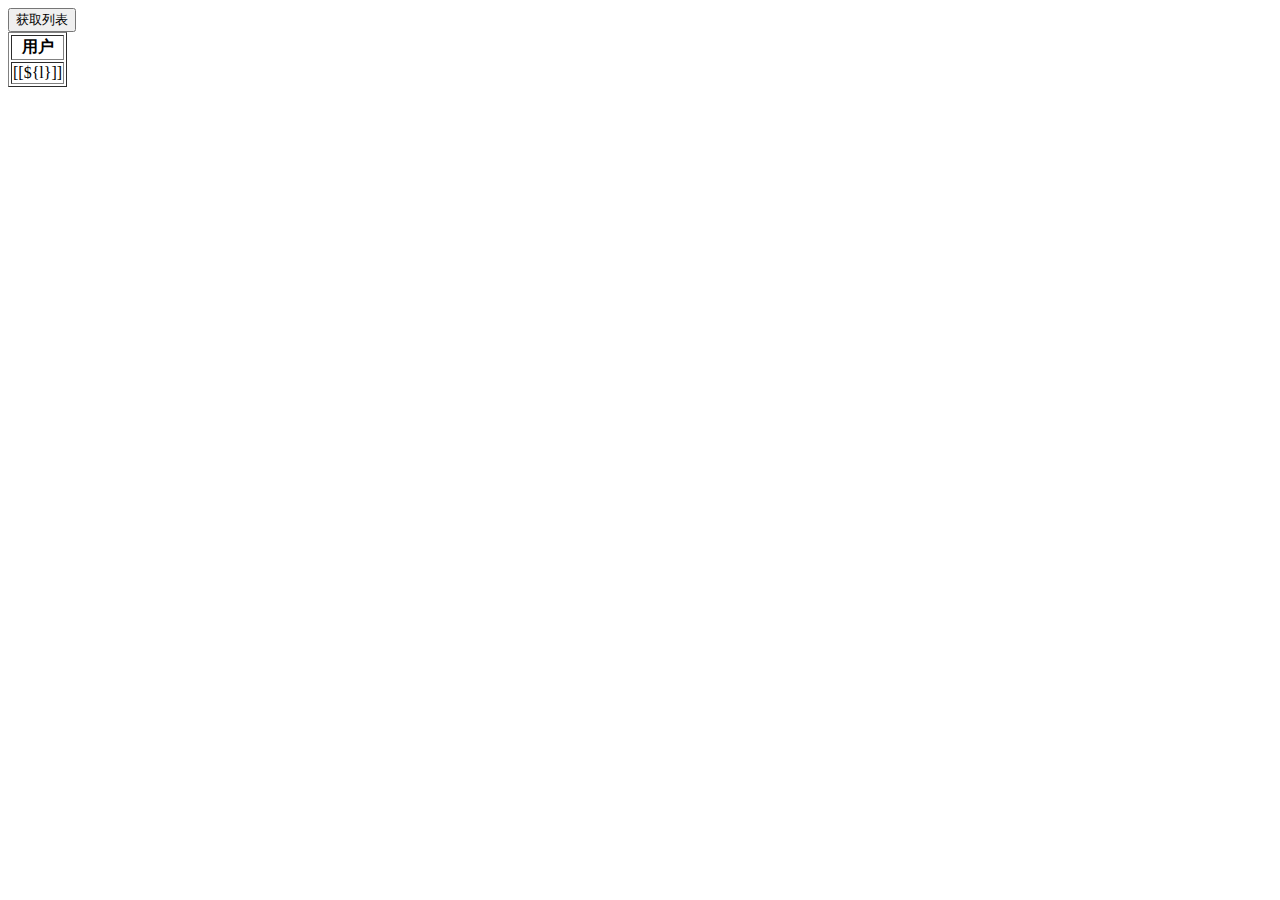
<file: src/main/resources/templates/list1.html>
<!DOCTYPE html>
<html lang="en" xmlns:th="http://www.thymeleaf.org">
  <head>
    <meta charset="UTF-8" />
    <title>Title</title>
    <script th:src="@{js/jquery-3.4.1.js}"></script>
  </head>
  <body>
    <button onclick="list()">获取列表</button>

    <table border="1" th:fragment="list" id="list">
      <thead>
        <th>用户</th>
      </thead>
      <tr th:each="l:${list}">
        <td>[[${l}]]</td>
      </tr>
    </table>
  </body>
  <script>
    function list() {
      //第一种方法
      $("#list").load("/list");
      //第二种方法
      //   $.ajax({
      //     url: "/list",
      //     type: "POST",
      //     success: function (data) {
      //       $("#list").html(data);
      //     },
      //   });
    }
  </script>
</html>
</file>
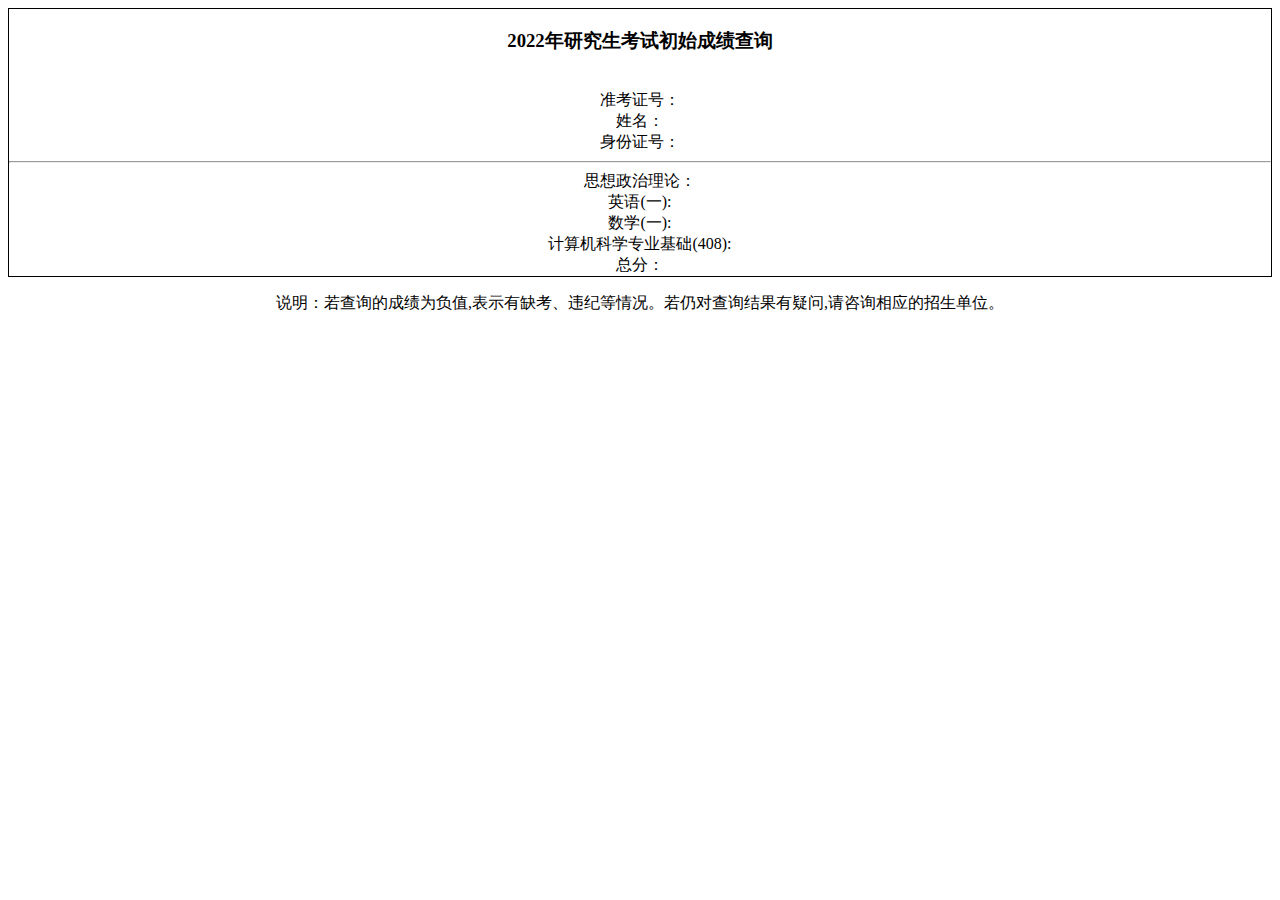
<file: src/main/resources/templates/person.html>
<!DOCTYPE html>
<html lang="en" xmlns:th="http://www.w3.org/1999/xhtml">
  <html xmlns:th="http://www.thymeleaf.org"></html>
  <head>
    <meta charset="UTF-8" />
    <title>研究生初试成绩查询</title>
  </head>
  <body>
    <div style="text-align: center">
      <div style="border: 1px solid">
        <h3>2022年研究生考试初始成绩查询</h3>
        <br />
        准考证号：<span th:text="${student.sid}"></span><br />
        姓名：<span th:text="${student.sname}"></span><br />
        身份证号：<span th:text="${student.card}"></span><br />
        <hr />
        思想政治理论：<span th:text="${student.politics}"></span><br />
        英语(一): <span th:text="${student.english}"></span><br />
        数学(一): <span th:text="${student.math}"></span><br />
        计算机科学专业基础(408): <span th:text="${student.computer}"></span
        ><br />
        总分：<span th:text="${totalScore}"></span><br />
      </div>
      <p>
        说明：若查询的成绩为负值,表示有缺考、违纪等情况。若仍对查询结果有疑问,请咨询相应的招生单位。
      </p>
    </div>
  </body>
</html>
</file>
